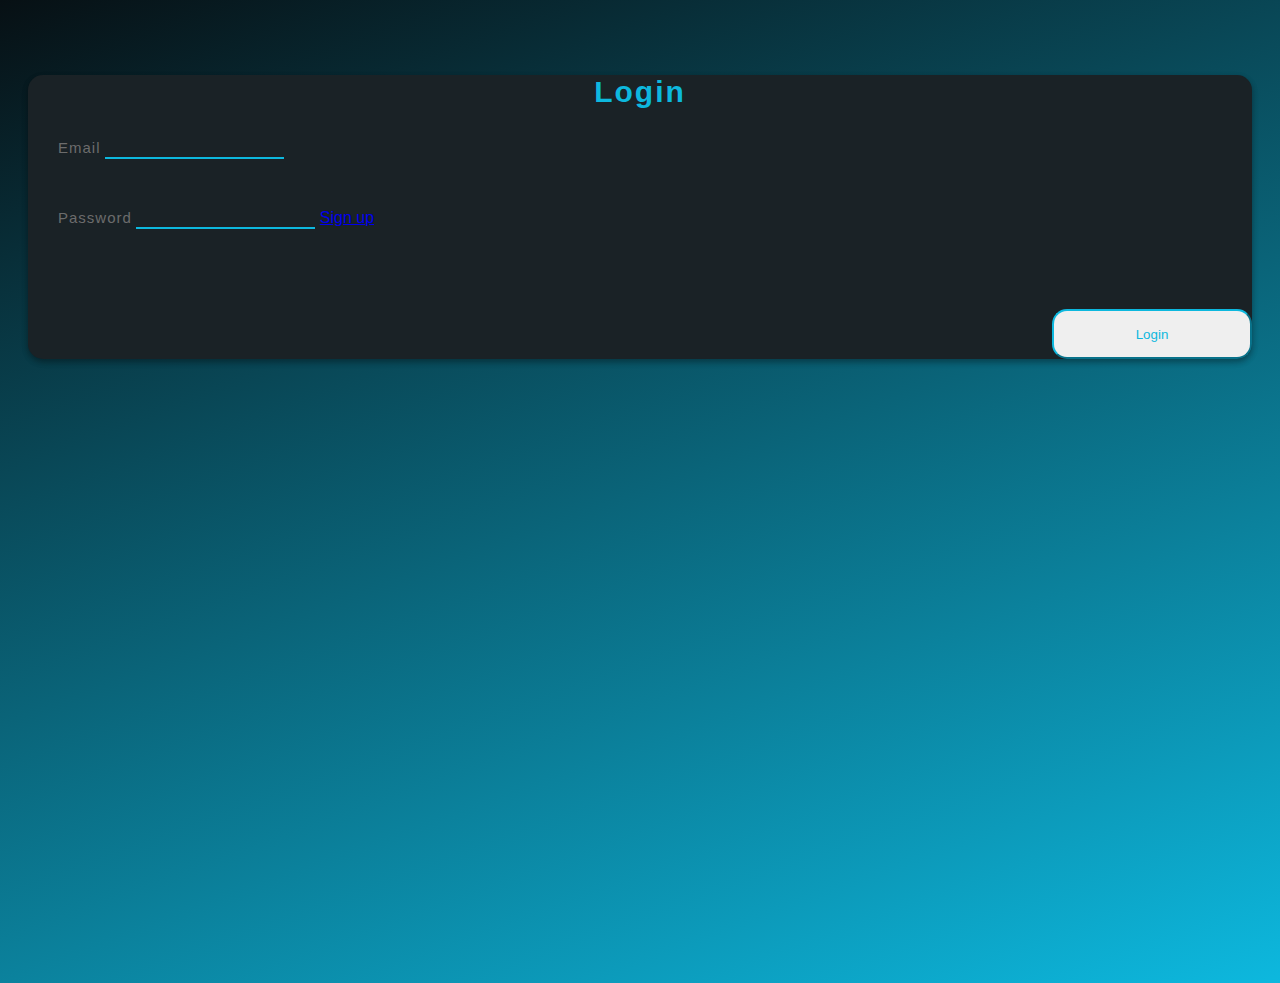
<file: loginpage 2/index.html>
<!doctype html>
<html lang="en">
<head>
  <title>Webleb</title>
  <meta charset="utf-8">
  <meta name="viewport" content="width=device-width, initial-scale=1, shrink-to-fit=no">
  <!-- Bootstrap CSS v5.2.1 -->
  <link href="https://cdn.jsdelivr.net/npm/bootstrap@5.2.1/dist/css/bootstrap.min.css" rel="stylesheet"
    integrity="sha384-iYQeCzEYFbKjA/T2uDLTpkwGzCiq6soy8tYaI1GyVh/UjpbCx/TYkiZhlZB6+fzT" crossorigin="anonymous">
  <link href="styles.css" rel="stylesheet">
</head>
<body class="d-flex align-items-center">
  <div class="container">
    <div class="row justify-content-center" style="margin:20px;">
      <div class="col-lg-6 col-md-8 login-box">
        <div class="col-lg-12 login-title">
          Login
        </div>
        <div class="col-lg-12 login-form">
          <form>
            <div class="form-group">
              <label class="form-control-label">Email</label>
              <input type="text" class="form-control">
            </div>
            <div class="form-group">
              <label class="form-control-label">Password</label>
              <input type="text" class="form-control">
              <a href="register.html">Sign up</a></p>
                </div>
                <div class="col-12 login-btm login-button justify-content-center d-flex">
                  <button type="submit" class="btn btn-outline-primary">Login</button>
                </div>
            </div>
            </form>
          </div>
        </div>
      </div>
    </div>
    <script src="https://cdn.jsdelivr.net/npm/bootstrap@5.2.1/dist/js/bootstrap.min.js"
      integrity="sha384-7VPbUDkoPSGFnVtYi0QogXtr74QeVeeIs99Qfg5YCF+TidwNdjvaKZX19NZ/e6oz" crossorigin="anonymous">
      </script>
</body>
</html>
</file>
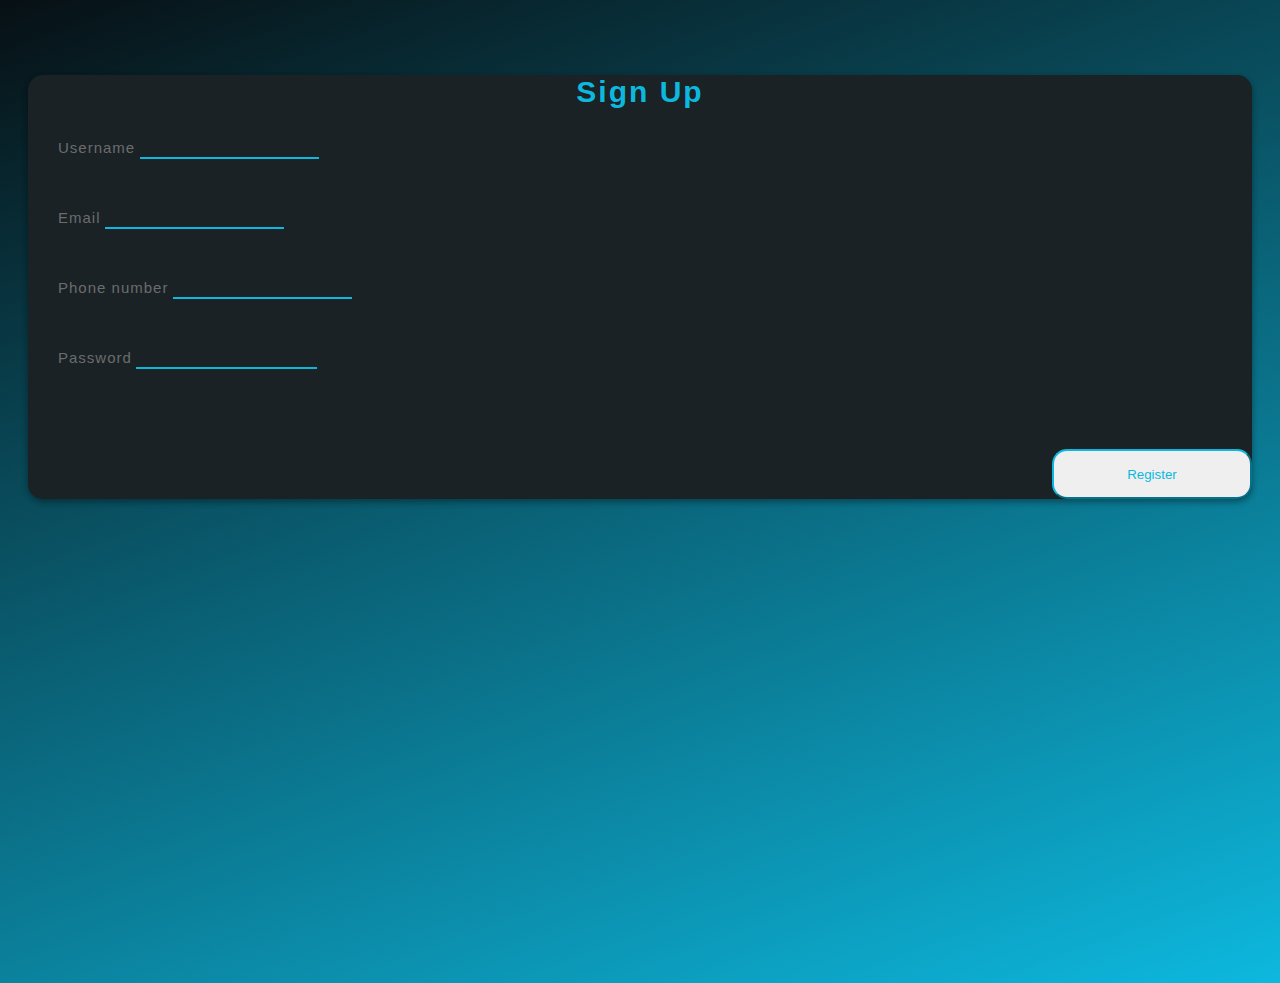
<file: loginpage 2/register.html>
<!doctype html>
<html lang="en">
<head>
  <title>Webleb</title>
  <meta charset="utf-8">
  <meta name="viewport" content="width=device-width, initial-scale=1, shrink-to-fit=no">
  <!-- Bootstrap CSS v5.2.1 -->
  <link href="https://cdn.jsdelivr.net/npm/bootstrap@5.2.1/dist/css/bootstrap.min.css" rel="stylesheet"
    integrity="sha384-iYQeCzEYFbKjA/T2uDLTpkwGzCiq6soy8tYaI1GyVh/UjpbCx/TYkiZhlZB6+fzT" crossorigin="anonymous">
  <link href="styles.css" rel="stylesheet">
</head>
<body class="d-flex align-items-center">
  <div class="container">
    <div class="row justify-content-center" style="margin:20px;">
      <div class="col-lg-6 col-md-8 login-box">
        <div class="col-lg-12 login-title">
          Sign Up
        </div>
        <div class="col-lg-12 login-form">
          <form>
            <div class="form-group">
              <label class="form-control-label">Username</label>
              <input type="text" class="form-control">
            </div>
            <div class="form-group">
              <label class="form-control-label">Email</label>
              <input type="text" class="form-control">
            </div>
            <div class="form-group">
              <label class="form-control-label">Phone number</label>
              <input type="text" class="form-control">
            </div>
                <div class="form-group">
                  <label class="form-control-label">Password</label>
                  <input type="password" class="form-control" i>
                </div>
                <div class="col-12 login-btm login-button justify-content-center d-flex">
                  <button type="submit" class="btn btn-outline-primary">Register</button>
                </div>
            </div>
            </form>
          </div>
        </div>
      </div>
    </div>
    <script src="https://cdn.jsdelivr.net/npm/bootstrap@5.2.1/dist/js/bootstrap.min.js"
      integrity="sha384-7VPbUDkoPSGFnVtYi0QogXtr74QeVeeIs99Qfg5YCF+TidwNdjvaKZX19NZ/e6oz" crossorigin="anonymous">
      </script>
</body>
</html>
</file>
<file: loginpage 2/styles.css>
body {
    background-color: #071014;
    background-image: -webkit-linear-gradient(160deg, #071014 0%, #0db8de 100%);
    background-image: -moz-linear-gradient(160deg, #071014 0%, #0db8de 100%);
    background-image: -o-linear-gradient(160deg, #071014 0%, #0db8de 100%);
    background-image: linear-gradient(160deg, #071014 0%, #0db8de 100%);  
      font-family: 'Arial', sans-serif;
      height: 100vh;
  }
  .login-box {
      margin-top: 75px;
      background: #1A2226;
      text-align: center;
      box-shadow: 0 3px 6px rgba(0, 0, 0, 0.16), 0 3px 6px rgba(0, 0, 0, 0.23);
      border-radius: 15px;
  }
  .login-title {
      text-align: center;
      font-size: 30px;
      letter-spacing: 2px;
      margin-top: 35px;
      font-weight: bold;
      color: #0DB8DE;
  }
  .login-form {
      margin-top: 25px;
      text-align: left;
  }
  input[type=text] {
      background-color: #1A2226;
      border: none;
      border-bottom: 2px solid #0DB8DE;
      border-top: 0px;
      border-radius: 0px;
      outline: 0;
      margin-bottom: 20px;
      padding-left: 0px;
      color: #ECF0F5;
  }
  input[type=password] {
      background-color: #1A2226;
      border: none;
      border-bottom: 2px solid #0DB8DE;
      border-radius: 0px;
      margin-bottom: 20px;
      color: #ECF0F5;
  }
  .form-group {
  margin: 30px;
  }
  .form-control:focus {
      box-shadow: none;
      background-color: #1A2226;
      color: #ECF0F5;
  }
  .form-control-label {
      font-size: 15px;
      color: #6C6C6C;
      letter-spacing: 1px;
  }
  .btn-outline-primary {
    width: 200px;
    height: 50px;
    border-radius: 15px;
    cursor: pointer;
    border-color:#0DB8DE!important;
    color:#0DB8DE;
    margin-top: 30px;
  }
  .btn-outline-primary:hover{
    background-color: #071014!important;
    background-image: -webkit-linear-gradient(160deg, #071014 0%, #0db8de 100%)!important;
    background-image: -moz-linear-gradient(160deg, #071014 0%, #0db8de 100%)!important;
    background-image: -o-linear-gradient(160deg, #071014 0%, #0db8de 100%)!important;
    background-image: linear-gradient(160deg, #071014 0%, #0db8de 100%)!important;
    
    color: #ffffff!important;
  }
  .login-button {
      padding-right: 0px;
      text-align: right;
      margin-bottom: 25px;
  }
  .login-text {
      padding-left: 0px;
      color: #A2A4A4;
      .form button:hover,.form button:active,.form button:focus {
        background: #0c80e6;
}
  }
  body {
    background-color: #071014;
    background-image: -webkit-linear-gradient(160deg, #071014 0%, #0db8de 100%);
    background-image: -moz-linear-gradient(160deg, #071014 0%, #0db8de 100%);
    background-image: -o-linear-gradient(160deg, #071014 0%, #0db8de 100%);
    background-image: linear-gradient(160deg, #071014 0%, #0db8de 100%);  
      font-family: 'Arial', sans-serif;
      height: 100vh;
  }
  .login-box {
      margin-top: 75px;
      background: #1A2226;
      text-align: center;
      box-shadow: 0 3px 6px rgba(0, 0, 0, 0.16), 0 3px 6px rgba(0, 0, 0, 0.23);
      border-radius: 15px;
  }
  .login-title {
      text-align: center;
      font-size: 30px;
      letter-spacing: 2px;
      margin-top: 35px;
      font-weight: bold;
      color: #0DB8DE;
  }
  .login-form {
      margin-top: 25px;
      text-align: left;
  }
  input[type=text] {
      background-color: #1A2226;
      border: none;
      border-bottom: 2px solid #0DB8DE;
      border-top: 0px;
      border-radius: 0px;
      outline: 0;
      margin-bottom: 20px;
      padding-left: 0px;
      color: #ECF0F5;
  }
  input[type=password] {
      background-color: #1A2226;
      border: none;
      border-bottom: 2px solid #0DB8DE;
      border-radius: 0px;
      margin-bottom: 20px;
      color: #ECF0F5;
  }
  .form-group {
  margin: 30px;
  }
  .form-control:focus {
      box-shadow: none;
      background-color: #1A2226;
      color: #ECF0F5;
  }
  .form-control-label {
      font-size: 15px;
      color: #6C6C6C;
      letter-spacing: 1px;
  }
  .btn-outline-primary {
    width: 200px;
    height: 50px;
    border-radius: 15px;
    cursor: pointer;
    border-color:#0DB8DE!important;
    color:#0DB8DE;
    margin-top: 30px;
  }
  .btn-outline-primary:hover{
    background-color: #071014!important;
    background-image: -webkit-linear-gradient(160deg, #071014 0%, #0db8de 100%)!important;
    background-image: -moz-linear-gradient(160deg, #071014 0%, #0db8de 100%)!important;
    background-image: -o-linear-gradient(160deg, #071014 0%, #0db8de 100%)!important;
    background-image: linear-gradient(160deg, #071014 0%, #0db8de 100%)!important;
    
    color: #ffffff!important;
  }
  .login-button {
      padding-right: 0px;
      text-align: right;
      margin-bottom: 25px;
  }
  .login-text {
      padding-left: 0px;
      color: #A2A4A4;
  }
</file>
